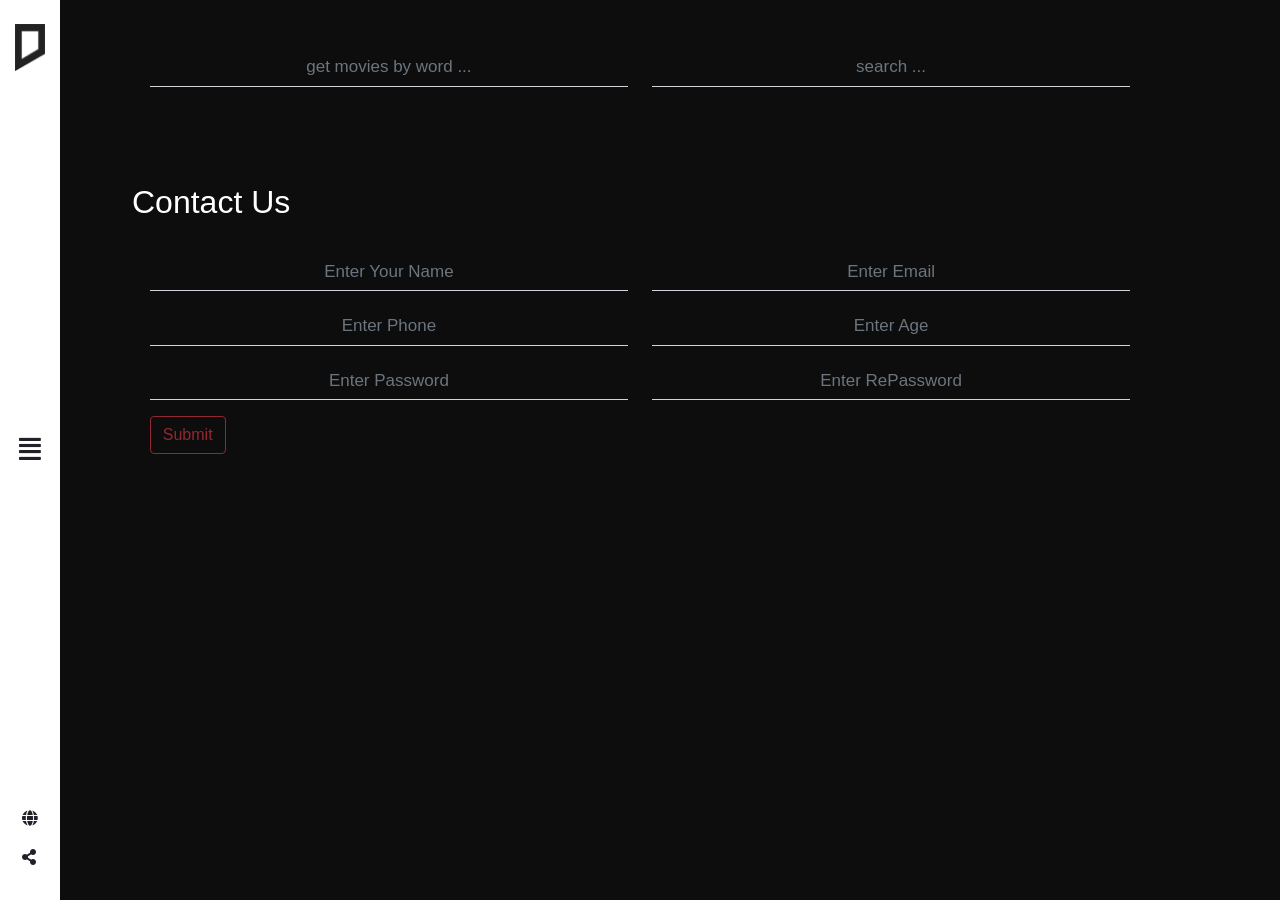
<file: index.html>
<!DOCTYPE html>
<html lang="en">
<head>
    <meta charset="UTF-8">
    <meta http-equiv="X-UA-Compatible" content="IE=edge">
    <meta name="viewport" content="width=device-width, initial-scale=1.0">

    <!-- STYLESHEET -->
    <link rel="stylesheet" href="CSS/bootstrap.min.css">
    <link rel="stylesheet" href="fontawesome-free-5.15.3-web/css/all.min.css">
    <link rel="stylesheet" href="CSS/index.css">


    <title>EXAM</title>
</head>
<body>
    <!-- NAVBAR START -->
    <div class="navbar p-0">
        <div class="closed-nav py-4 bg-white d-flex align-items-center flex-column">
            <img src="./images/logo.png" class="logo">
            <div class="cenetr-icons">
                <i class="fas fa-align-justify" id="open-icon"></i>
            </div>
            <div class="d-flex flex-column social-icons">
                <a href="#"><i class="fas fa-globe"></i></a>
                <a href ="#"><i class="fas fa-share-alt"></i></a>
            </div>
        </div>
        <div class="opened-nav p-4">
            <ul class="list-unstyled">
                <li class="">
                    <a href="#" id="now_playing">Now Playing</a>
                </li>
                <li>
                    <a href="#" id="popular">Popular</a>
                </li>
                <li>
                    <a href="#" id="top_rated">Top Rated</a>
                </li>
                <li>
                    <a href="#" id="trending">Trending</a>
                </li>
                <li>
                    <a href="#" id="upcoming">Upcoming</a>
                </li>
                <li>
                    <a href="#contact" id="now_playing" class="contact">Contact Us</a>
                </li>
            </ul>
            <div class="soical">
                <a href="#"><i class="fab fa-facebook-f mx-2"></i></a>
                <a href="#"><i class="fab fa-twitter mx-2"></i></a>
                <a href="#"><i class="fas fa-globe mx-2"></i></a>
                <p>Copyright Â© 2019 All Rights Reserved.</p>
            </div>
            
        </div>
    </div>
    <!-- NAVBAR END -->

    <!-- MAIN SECTION START -->
    <section class="my-5 container movies-section">
        <div class="row movies-search justify-content-center mx-auto mb-5">
            <div class="col-md-6 my-md-0 my-4">
                <div>
                    <input class="form-control" id="api-search" placeholder="get movies by word ...">
                </div>
            </div>
            <div class="col-md-6 my-md-0 my-4">
                <div>
                    <input class="form-control" id="page-search" placeholder="search ...">
                </div>
            </div>
        </div>
        <div class="row p-0 search-results mx-auto"></div>
        <div class="row p-0 display-data mx-auto">
            
        </div>
    </section>
    <!-- MAIN SECTION END -->

    <!-- CONTACT SECTION START -->
    <section class="contact container" id="contact">
        <h2 class="text-white">Contact Us</h2>
        <form class="row mx-auto my-4" id="form">
            <div class="col-md-6 my-2">
                <div>
                    <input class="form-control" placeholder="Enter Your Name" type="text" name="name" required>
                    <div class="alert justify-content-center align-items-center text-center">
                        <span class="alert-massage">inter valid name start with capital character</span>
                    </div>
                </div>
            </div>
            <div class="col-md-6 my-2">
                <div>
                    <input class="form-control" placeholder="Enter Email" type="email" name="mail">
                    <div class="alert justify-content-center align-items-center text-center">
                        <span class="alert-massage">inter valid Email</span>
                    </div>
                </div>
            </div>
            <div class="col-md-6 my-2">
                <div>
                    <input class="form-control" placeholder="Enter Phone" name="phone" maxlength="11">
                    <div class="alert justify-content-center align-items-center text-center">
                        <span class="alert-massage">inter valid Phone Number</span>
                    </div>
                </div>
            </div>
            <div class="col-md-6 my-2">
                <div>
                    <input class="form-control" placeholder="Enter Age" name="age">
                    <div class="alert justify-content-center align-items-center text-center">
                        <span class="alert-massage">inter valid Age</span>
                    </div>
                </div>
            </div>
            <div class="col-md-6 my-2">
                <div>
                    <input class="form-control" placeholder="Enter Password" type="password" name="password">
                    <div class="alert justify-content-center align-items-center text-center">
                        <span class="alert-massage">entre valid password *Minimum eight characters, *maximum 12 characters, at least one letter and one number:*</span>
                    </div>
                </div>
            </div>
            <div class="col-md-6 my-2">
                <div>
                    <input class="form-control" placeholder="Enter RePassword" type="password" name="repassword">
                    <div class="alert justify-content-center align-items-center text-center">
                        <span class="alert-massage" id="rePass">inter valid rePassword</span>
                    </div>
                </div>
            </div>
            <div class="col-12 mt-2">
                <button type ="submit" class="btn btn-outline-danger text-danger" id="sub-btn">Submit</button>
            </div>
        </form>
    </section>
    <!-- CONTACT SECTION END -->
 
        <!-- JAVASCRIPT FILES -->
        <script src="JS/bootstrap.bundle.js"></script>
        <script src="jquery/jquery.min.js"></script>
        <script src="JS/javascript.js"></script>
</body>
</html>
</file>
<file: CSS/index.css>
*{
    padding: 0;
    margin: 0;
    box-sizing: border-box;
}
html{
    scroll-behavior: smooth !important;
}
body{
    background-color: #000000f2;
    color: #212129;
    font-family: 'Segoe UI', Tahoma, Geneva, Verdana, sans-serif;
}
a{
    text-decoration: none;
}
.loading-page{
    width: 100%;
    height: 100%;
    background-color: rgba(255, 101, 92, .95);
    position: fixed;
    left: 0;
    top: 0;
    display: flex;
    z-index: 8080;
}

.navbar{
    position: fixed;
    left: -250px;
    /* left: 0; */
    top: 0;
    height: 100vh;
    z-index: 50;
    transition: left .8s ease;
}
.closed-nav{
    position: absolute;
    left: 100%;
    width: 60px;
    height: 100%;
}
.logo{
    width: 30px;
}
.cenetr-icons{
    position: absolute;
    top: 50%;
    transform: translateY(-50%);
}
#open-icon{
    cursor: pointer;
    font-size: 25px;
}
.social-icons{
    position: absolute;
    bottom: 30px;
}
.fa-globe{
    margin-bottom: 20px;
}
.social-icons i{
    font-size: 16px;
    color: #212129;
}
.opened-nav{
    width: 250px;
    height: 100%;
    background-color: #000;
    z-index: 30;
}
.opened-nav ul li a,
.soical a{
    color: #f9f9f9;
}
.opened-nav ul li a:hover,
.soical a:hover{
    color: #ff655c;
}
.opened-nav ul{
    overflow: hidden;
}
.opened-nav ul li{
    margin-bottom: 25px;
}
.opened-nav ul li a {
    display: block;
    transform: translateY(320px);
}
.soical{
    position: absolute;
    left: 20px;
    bottom: 20px;
}
.soical p {
    color: #999999;
}
.form-control {
    font-size: 17px;
    background-color: inherit;
    border: none;
    border-bottom: 1px solid #ced4da;
    border-radius: 0;
}
.form-control::placeholder{
    text-align: center;
}
.form-control:focus {
    background-color: inherit;
}
.movies-section  .row:first-child {
    width: 90%;
}
.movie-data{
    position: relative;
    overflow: hidden;
}
.movie-poster{
    border-radius: 5px;
}
.movie-detailes{
    width: 100%;
    height: 0;
    position: absolute;
    right: 0;
    left: 0;
    bottom: 0;
    overflow: hidden;
    color: #000;
    font-weight: 500;
    border-radius: 5px;
    background-color: rgba(255, 255, 255, .6);
    transition: height .7s ease;
}
.movie-title{
    font-weight: lighter;
}
.movie-data:hover .movie-detailes{
    height: 100%;
}
.contact h2{
    margin-left: 50px;
}
.contact .row{
    width: 90%;
}
.btn-outline-danger:hover{
    background-color: inherit;
}
.alert{
    padding: 12px;
    background-color: #f8d7da;
    border: 1px solid #f5c6cb;
    color: #721c24;
    width: 100%;
    display: none;
}
.btn-outline-danger:focus {
    box-shadow: none;
}
.valid{
    box-shadow: 0 0 0 0.25rem rgb(255 101 92) !important;
    border-bottom: none !important
}
</file>
